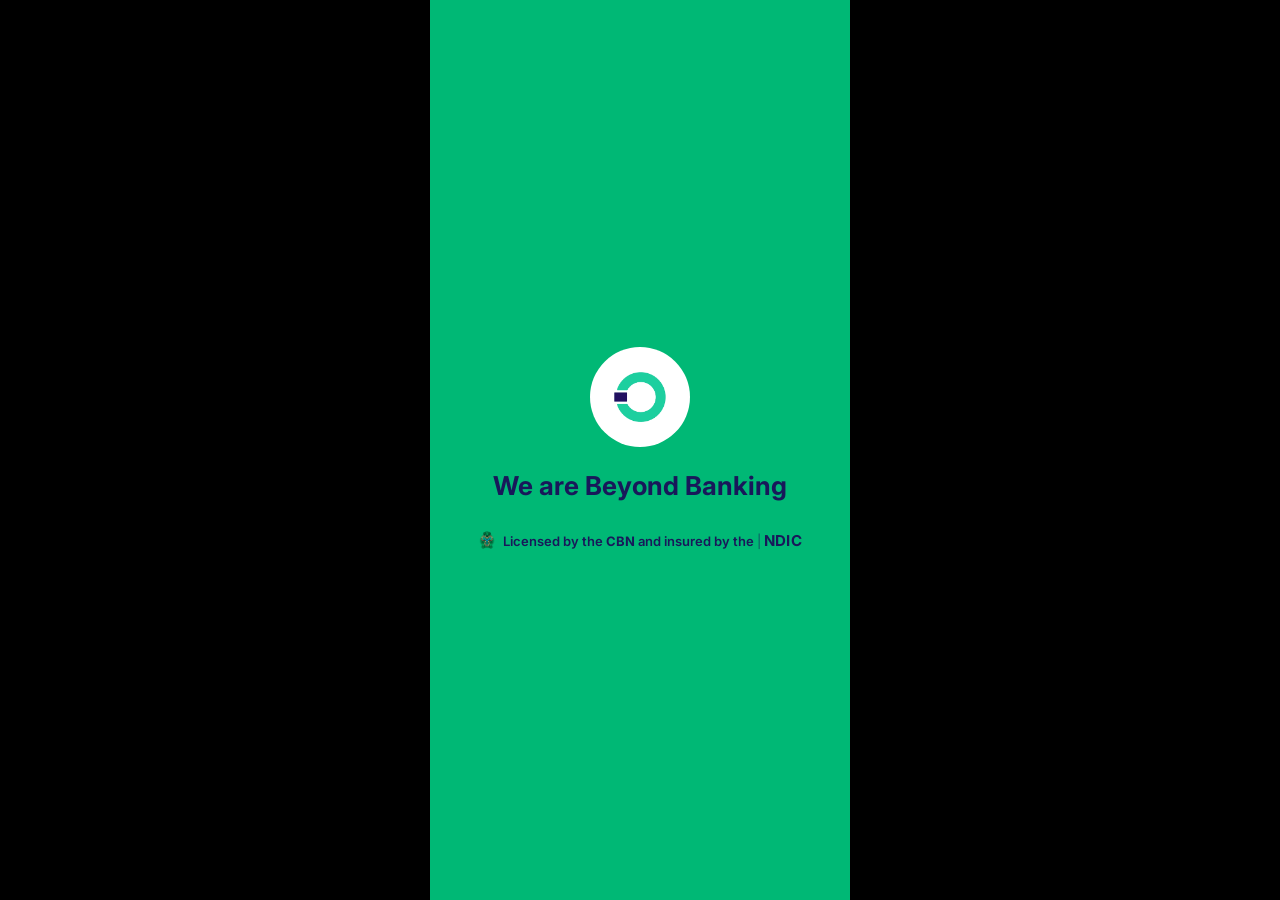
<file: index.html>
<!DOCTYPE html>
<html lang="en">
<head>
  <meta charset="UTF-8">
  <meta name="viewport" content="width=device-width, initial-scale=1.0, maximum-scale=1.0, user-scalable=no">
  <title>OPay-</title>

  <link rel="preconnect" href="https://fonts.googleapis.com">
  <link rel="preconnect" href="https://fonts.gstatic.com" crossorigin>
  <link href="https://fonts.googleapis.com/css2?family=Inter:wght@400;500;600;700;800;900&display=swap" rel="stylesheet">

  <link rel="stylesheet" href="https://cdnjs.cloudflare.com/ajax/libs/font-awesome/6.5.1/css/all.min.css">
  <link rel="stylesheet" href="style.css">
  <link rel="shortcut icon" type="image/x-icon" href="splash.png">
</head>
<body>

  <!-- ========== SPLASH SCREEN ========== -->
  <div id="splashScreen" class="screen splash-screen">
    <div class="splash-logo">
      <img src="splash.png" alt="OPay Logo">
    </div>
    <h1 class="splash-title">We are Beyond Banking</h1>
    <p class="splash-footer">
      <img src="cbn.png" alt="CBN crest" class="splash-crest">
      Licensed by the <b>CBN</b> and insured by the <span class="splash-divider">|</span> <b class="splash-ndic">NDIC</b>
    </p>
  </div>

  <!-- ========== LOGIN (PHONE NUMBER) SCREEN ========== -->
  <div id="loginScreen" class="screen login-screen hidden">
    <div class="auth-header">
      <button class="back-btn" id="loginBackBtn" aria-label="Back"><i class="fas fa-chevron-left"></i></button>
      <a href="#" class="help-link">Help</a>
    </div>

    <div class="login-logo">
      <img src="opay.png" alt="OPay">
    </div>

    <h2 class="auth-title">Log in to your account</h2>

    <fieldset class="input-group">
      <legend>Enter your Mobile No./Email</legend>
      <input type="text" id="phoneInput" inputmode="numeric" autocomplete="off">
    </fieldset>

    <p class="login-lost">Lost Your Mobile Number, <a href="#">Change Now</a></p>

    <div id="loginError" class="auth-error hidden">
      <i class="fas fa-exclamation-circle"></i>
      <span id="loginErrorText">Invalid phone number.</span>
    </div>

    <button class="btn-pill btn-muted" id="nextBtn">NEXT</button>

    <p class="auth-bottom-text">
      Don't have an OPay Account yet?<br>
      <a href="#">Click here to get one</a>
    </p>
  </div>

  <!-- ========== PASSWORD SCREEN ========== -->
  <div id="passwordScreen" class="screen password-screen hidden">
    <div class="auth-header">
      <button class="back-btn" id="passwordBackBtn" aria-label="Back"><i class="fas fa-chevron-left"></i></button>
      <a href="#" class="help-link">Help</a>
    </div>

    <div class="password-avatar">
      <img src="user.png" alt="User avatar">
    </div>

    <p class="password-phone" id="displayPhone">0808 8923 044</p>
    <h2 class="password-welcome">Welcome back</h2>

    <label class="password-label" for="passwordInput">Enter your 6-digit Password to log in</label>
    <fieldset class="input-group">
      <input type="password" id="passwordInput" placeholder="Enter 6-digit Password" maxlength="6" inputmode="numeric" autocomplete="off">
    </fieldset>

    <p class="forgot-password"><a href="#">Forgot Password?</a></p>

    <div id="passwordError" class="auth-error hidden">
      <i class="fas fa-exclamation-circle"></i>
      <span id="passwordErrorText">Incorrect password. Try again.</span>
    </div>

    <button class="btn-pill" id="loginBtn" disabled>Log in</button>

    <p class="fingerprint-link"><a href="#"><i class="fas fa-fingerprint"></i> Click to log in with Fingerprint</a></p>

    <div class="keypad-panel">
      <div class="keypad-header">
        <span><i class="fas fa-shield-halved"></i> OPay Secure Numeric Keypad</span>
        <a href="#" class="keypad-done">Done</a>
      </div>
      <div class="keypad" id="keypad">
        <button data-key="1">1</button>
        <button data-key="2">2</button>
        <button data-key="3">3</button>
        <button data-key="4">4</button>
        <button data-key="5">5</button>
        <button data-key="6">6</button>
        <button data-key="7">7</button>
        <button data-key="8">8</button>
        <button data-key="9">9</button>
        <button class="key-blank" tabindex="-1" aria-hidden="true"></button>
        <button data-key="0">0</button>
        <button data-key="delete" class="key-delete" aria-label="Delete"><i class="fas fa-delete-left"></i></button>
      </div>
    </div>
  </div>

  <!-- ========== HOME SCREEN ========== -->
  <div id="homeScreen" class="screen home-screen hidden">

    <div class="home-header">
      <div class="home-user">
        <div class="home-avatar">
          <img src="splash.png" alt="Profile">
          <span class="home-badge">3</span>
        </div>
        <h3 class="home-greeting">Hi, JAY</h3>
      </div>
      <div class="home-header-icons">
        <div class="icon-wrapper">
          <i class="fas fa-headset"></i>
          <span class="help-badge">HELP</span>
        </div>
        <div class="icon-wrapper"><i class="fas fa-qrcode"></i></div>
        <div class="icon-wrapper">
          <i class="fas fa-bell"></i>
          <span class="badge-red">14</span>
        </div>
      </div>
    </div>

    <div class="balance-card">
      <div class="balance-top">
        <div class="balance-top-left">
          <i class="fas fa-shield-halved"></i> Available Balance
          <i class="fas fa-eye-slash" id="toggleBalanceIcon"></i>
        </div>
        <div class="balance-top-right">
          Transaction History <i class="fas fa-chevron-right"></i>
        </div>
      </div>
      <div class="balance-bottom">
        <div class="balance-amount">
          <span id="balanceDisplay">₦ 20,545,890.50</span>
          <i class="fas fa-chevron-right balance-chevron"></i>
        </div>
        <button class="add-money-btn" id="addMoneyBtn"><i class="fas fa-plus"></i> Add Money</button>
      </div>
    </div>

    <div class="quick-actions">
      <div class="quick-action-item">
        <div class="qa-icon"><i class="fas fa-comment-dots"></i></div>
        <span>To OPay</span>
      </div>
      <div class="quick-action-item">
        <div class="qa-icon"><i class="fas fa-landmark"></i></div>
        <span>To Bank</span>
      </div>
      <div class="quick-action-item">
        <div class="qa-icon"><i class="fas fa-up-right-and-down-left-from-center"></i></div>
        <span>Withdraw</span>
      </div>
    </div>

    <div class="services-grid">
      <div class="service-item">
        <span class="service-badge">up to 6%</span>
        <div class="s-icon"><i class="fas fa-signal"></i></div>
        <span>Airtime</span>
      </div>
      <div class="service-item">
        <div class="s-icon"><i class="fas fa-arrow-right-arrow-left"></i></div>
        <span>Data</span>
      </div>
      <div class="service-item">
        <div class="s-icon"><i class="fas fa-futbol"></i></div>
        <span>Betting</span>
      </div>
      <div class="service-item">
        <div class="s-icon"><i class="fas fa-tv"></i></div>
        <span>TV</span>
      </div>
      <div class="service-item">
        <div class="s-icon"><i class="fas fa-wallet"></i></div>
        <span>SafeBox</span>
      </div>
      <div class="service-item">
        <span class="service-badge">Hot</span>
        <div class="s-icon"><i class="fas fa-hand-holding-dollar"></i></div>
        <span>Loan</span>
      </div>
      <div class="service-item">
        <span class="service-badge">₦5600</span>
        <div class="s-icon"><i class="fas fa-bullhorn"></i></div>
        <span>Invitation</span>
      </div>
      <div class="service-item">
        <div class="s-icon"><i class="fas fa-graduation-cap"></i></div>
        <span>More</span>
      </div>
    </div>

    <div class="promo-banner">
      <h4>Big Friday, Bigger Interest!</h4>
      <div class="promo-divider"></div>
      <div class="promo-row">
        <i class="fas fa-coins promo-coin"></i>
        <div class="promo-text">
          <strong>Fixed Savings</strong>
          <p>Save today and earn 25% p.a. returns. Start with ₦5,000!</p>
        </div>
        <button class="btn-go promo-btn">Go</button>
      </div>
    </div>



    <div class="bottom-nav">
      <div class="nav-item active"><i class="fas fa-house"></i><span>Home</span></div>
      <div class="nav-item"><i class="fas fa-gift"></i><span>Rewards</span></div>
      <div class="nav-item"><i class="fas fa-chart-line"></i><span>Finance</span></div>
      <div class="nav-item"><i class="fas fa-credit-card"></i><span>Cards</span></div>
      <div class="nav-item"><i class="fas fa-circle-user"></i><span>Me</span></div>
    </div>
  </div>

  <script src="script.js"></script>
</body>
</html>
</file>
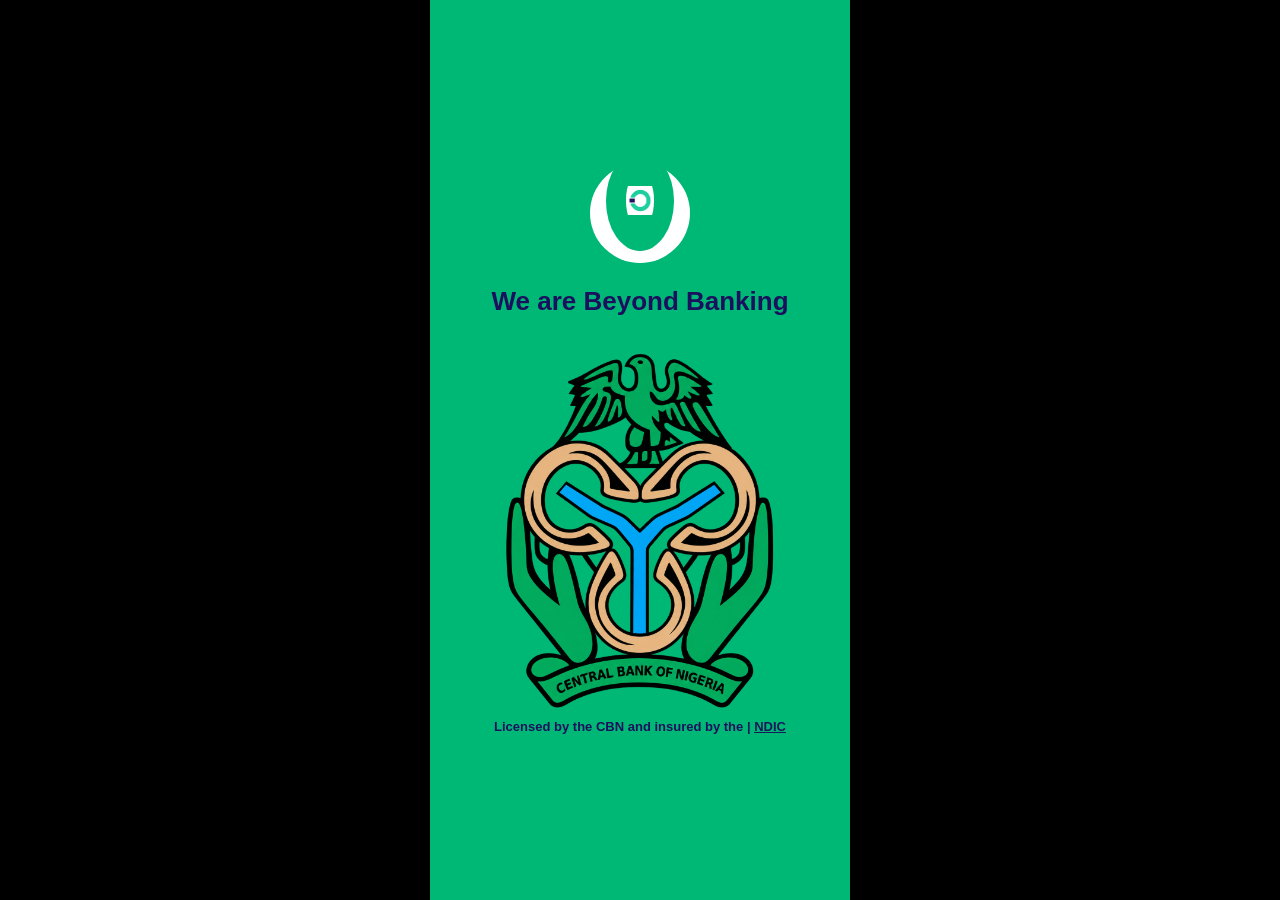
<file: index (2).html>
<!DOCTYPE html>
<html lang="en">
<head>
    <meta charset="UTF-8">
    <meta name="viewport" content="width=device-width, initial-scale=1.0, maximum-scale=1.0, user-scalable=no">
    <title>OPay-</title>
    <!-- Font Awesome for icons -->
    <link rel="stylesheet" href="https://cdnjs.cloudflare.com/ajax/libs/font-awesome/6.0.0-beta3/css/all.min.css">
    <link rel="stylesheet" href="style.css">
    <link rel="shortcut icon" type="image/x-icon" href="favicon.ico">
        
   </head>
<body>
    <div class="phone">
        <!-- ========== SPLASH SCREEN ========== -->
        <div id="splashScreen" class="screen splash-screen">
            <div class="splash-logo">
               <div class="splash-logo" style="
            background: #00b876; 
            border-radius: 50%; 
            padding: 18px; 
            width: 100px; 
            height: 100px; 
            display: flex; 
            align-items: center; 
            justify-content: center;
">
    <img src="splash.png" alt="Opay Logo" style="width: 90%; height: 90%; object-fit: contain; border-radius: 50%">
</div>
            </div>
            <div class="splash-title" style="font-family: 'Inter', Arial, sans-serif; font-weight: 800; color: #1B105E; mamargin-bottom: -10px;">We are Beyond Banking</div>
            <div class="splash-footer">
    <div class="footer-icon">
        <img src="cbn.png" alt="NDIC Icon" style="width: 100%; height: 100%; object-fit: contain;">
    </div>
    <span style="font-family: 'Inter', Arial, sans-serif; color: #1B105E; font-weight: 600;">Licensed by the <span class="cbn">CBN</span> and insured by the</span>
    <span class="ndic">| <u>NDIC </u></span>
</div>
        </div>

        <!-- ========== LOGIN (PHONE) SCREEN ========== -->
        <div id="loginScreen" class="screen login-screen hidden">
            <div class="login-header">
                <button class="back-btn" id="loginBackBtn"><i class="fas fa-chevron-left"></i></button>
                <a href="#" class="help-link">Help</a>
            </div>

           <div class="login-logo">
    <div class="logo-icon">
        <img src="opay.png" alt="OPay Logo" style="width: 100%; height: 100%; object-fit: contain;">
    </div>
</div>

            <div class="login-title">Log in to your account</div>

            <div class="input-group">
                <label>Enter your Mobile No./Email</label>
                <input type="text" id="phoneInput" placeholder="Enter your Mobile No./Email" value="">
            </div>

            <div class="login-lost">
                Lost Your Mobile Number, <a href="#">Change Now</a>
            </div>

            <div id="loginError" class="login-error hidden">
                <i class="fas fa-exclamation-circle"></i>
                <span id="loginErrorText">Invalid phone number.</span>
            </div>

            <button class="login-next-btn" id="nextBtn">NEXT</button>

            <div class="login-bottom-text">
                Don't have an OPay Account yet?<br>
                <a href="#">Click here to get one</a>
            </div>
        </div>

        <!-- ========== PASSWORD SCREEN ========== -->
        <div id="passwordScreen" class="screen password-screen hidden">
            <div class="password-header">
                <button class="back-btn" id="passwordBackBtn"><i class="fas fa-chevron-left"></i></button>
                <a href="#" class="help-link">Help</a>
            </div>

            <div class="password-avatar">
                 <div class="password-avatar">
                <img src="user.png" alt="User Avatar">
                </div>
            </div>

            <div class="password-phone" id="displayPhone">0808 8923 044</div>
            <div class="password-welcome">Welcome back</div>

            <div class="password-label">Enter your 6-digit Password to log in</div>
            <div class="password-input-group">
                <input type="password" id="passwordInput" placeholder="Enter 6-digit Password" maxlength="6" inputmode="numeric">
            </div>

            <div class="forgot-password">
                <a href="#">Forgot Password?</a>
            </div>

            <div id="passwordError" class="password-error hidden">
                <i class="fas fa-exclamation-circle"></i>
                <span id="passwordErrorText">Incorrect password. Try again.</span>
            </div>

            <button class="password-login-btn" id="loginBtn" disabled>Log in</button>

            <div class="fingerprint-link">
                <a href="#"><i class="fas fa-fingerprint"></i> Click to log in with Fingerprint</a>
            </div>

            <div class="keypad" id="keypad">
                <button data-key="1">1</button>
                <button data-key="2">2</button>
                <button data-key="3">3</button>
                <button data-key="4">4</button>
                <button data-key="5">5</button>
                <button data-key="6">6</button>
                <button data-key="7">7</button>
                <button data-key="8">8</button>
                <button data-key="9">9</button>
                <button data-key="0">0</button>
                <button data-key="delete" class="key-delete"><i class="fas fa-backspace"></i></button>
            </div>
        </div>

        <!-- ========== HOME SCREEN ========== -->
        <div id="homeScreen" class="screen home-screen hidden">
            <!-- Header -->
            <div class="home-header">
                <div class="home-user">
                    <div class="home-avatar">
                        <img src="splash.png" alt="logo" style="width:40px; height:40px; border-radius:50%;"/>
                        <div class="badge"><svg viewBox="0 0 100 100" xmlns="http://www.w3.org/2000/svg">
    <!-- Outer scalloped/laurel ring (dark gold base) -->
    <circle cx="50" cy="50" r="42" fill="#B8860B" />

    <!-- Laurel notches around the edge -->
    <g fill="#B8860B">
        <circle cx="50" cy="8"  r="7" />
        <circle cx="50" cy="92" r="7" />
        <circle cx="8"  cy="50" r="7" />
        <circle cx="92" cy="50" r="7" />
        <circle cx="20" cy="20" r="6" />
        <circle cx="80" cy="20" r="6" />
        <circle cx="20" cy="80" r="6" />
        <circle cx="80" cy="80" r="6" />
        <circle cx="13" cy="35" r="5" />
        <circle cx="87" cy="35" r="5" />
        <circle cx="13" cy="65" r="5" />
        <circle cx="87" cy="65" r="5" />
        <circle cx="35" cy="13" r="5" />
        <circle cx="65" cy="13" r="5" />
        <circle cx="35" cy="87" r="5" />
        <circle cx="65" cy="87" r="5" />
    </g>

    <!-- Inner metallic ring (lighter gold) -->
    <circle cx="50" cy="50" r="34" fill="#FFD700" />

    <!-- Inner bright gold disc -->
    <circle cx="50" cy="50" r="28" fill="#FFF3B0" />

    <!-- Subtle inner shadow ring -->
    <circle cx="50" cy="50" r="28" fill="none" stroke="#E6C200" stroke-width="1.5" />

    <!-- Number 3 -->
    <text x="50" y="62"
          font-family="Arial, Helvetica, sans-serif"
          font-size="34"
          font-weight="700"
          fill="#8B6508"
          text-anchor="middle">3</text>
</svg></div>
                    </div>
                    <div class="home-user-text">
                        <h3>Hi, JAY</h3>
                    </div>
                </div>
                <div class="home-header-icons">
                    <div class="icon-wrapper">
                        <i class="fas fa-headset"></i>
                        <span class="help-badge">HELP</span>
                    </div>
                    <div class="icon-wrapper">
                        <i class="fas fa-qrcode"></i>
                    </div>
                    <div class="icon-wrapper">
                        <i class="fas fa-bell"></i>
                        <span class="badge-red">14</span>
                    </div>
                </div>
            </div>

            <!-- Balance Card -->
            <div class="balance-card">
                <div class="balance-top">
                    <div class="balance-top-left">
                        <i class="fas fa-shield-alt"></i> Available Balance
                        <i class="fas fa-eye-slash" id="toggleBalanceIcon" style="margin-left:4px; cursor:pointer;"></i>
                    </div>
                    <div class="balance-top-right">
                        Transaction History <i class="fas fa-chevron-right" style="font-size:10px;"></i>
                    </div>
                </div>
                <div class="balance-bottom">
                    <div class="balance-amount">
                        <span id="balanceDisplay">₦ 20,545,890.50</span>
                    </div>
                    <button class="add-money-btn" id="addMoneyBtn">
                        <i class="fas fa-plus"></i> Add Money
                    </button>
                </div>
            </div>

            <!-- Quick Actions -->
            <div class="quick-actions">
                <div class="quick-action-item">
                    <div class="qa-icon"><svg viewBox="0 0 100 100" xmlns="http://www.w3.org/2000/svg">
    <!-- Chat bubble with pointed tail -->
    <path d="
        M30 28
        h40
        a14 14 0 0 1 14 14
        v18
        a14 14 0 0 1 -14 14
        h-13
        l-7 9
        l-7 -9
        h-13
        a14 14 0 0 1 -14 -14
        v-18
        a14 14 0 0 1 14 -14
        z
    " fill="#1FD8A0" />

    <!-- User head -->
    <circle cx="50" cy="44" r="8" fill="#1a1a1a" />

    <!-- User body (shoulders) -->
    <path d="
        M38 66
        a12 9 0 0 1 24 0
        z
    " fill="#1a1a1a" />
</svg></div>
                    <span>To OPay</span>
                </div>
                <div class="quick-action-item">
                    <div class="qa-icon"><i class="fa-solid fa-landmark" style="color: rgb(99, 230, 190);"></i></div>
                    <span>To Bank</span>
                </div>
                <div class="quick-action-item">
                    <div class="qa-icon"><i class="fa-solid fa-up-right-and-down-left-from-center" style="color: rgb(99, 230, 190);"></i></div>
                    <span>Withdraw</span>
                </div>
            </div>

            <!-- Services Grid -->
            <div class="services-grid">
                <div class="service-item">
                    <div class="s-icon"><i class="fas fa-phone-alt"></i></div>
                    <span>Airtime</span>
                    <span class="service-badge new">up to 6%</span>
                </div>
                <div class="service-item">
                    <div class="s-icon"><i class="fas fa-wifi"></i></div>
                    <span>Data</span>
                </div>
                <div class="service-item">
                    <div class="s-icon"><i class="fas fa-futbol"></i></div>
                    <span>Betting</span>
                </div>
                <div class="service-item">
                    <div class="s-icon"><i class="fas fa-tv"></i></div>
                    <span>TV</span>
                </div>
                <div class="service-item">
                    <div class="s-icon"><i class="fas fa-lock"></i></div>
                    <span>SafeBox</span>
                </div>
                <div class="service-item">
                    <div class="s-icon"><i class="fas fa-hand-holding-usd"></i></div>
                    <span>Loan</span>
                    <span class="service-badge new">Hot</span>
                </div>
                <div class="service-item">
                    <div class="s-icon"><i class="fas fa-gift"></i></div>
                    <span>Invitation</span>
                    <span class="service-badge new">₦5600</span>
                </div>
                <div class="service-item">
                    <div class="s-icon"><i class="fas fa-ellipsis-h"></i></div>
                    <span>More</span>
                </div>
            </div>

            <!-- Promo Banner -->
            <div class="promo-banner">
                <div class="promo-left">
                    <h4>Big Friday, Bigger Interest!</h4>
                    <p>Fixed Savings<br>Save today and earn 25% p.a. returns.<br>Start with ₦5,000!</p>
                    <button class="promo-btn">Go</button>
                </div>
                <div class="promo-right">
                    <i class="fas fa-coins" style="color:#D4AF37;"></i>
                </div>
            </div>

            <!-- Share Card -->
            <div class="share-card">
                <div class="share-avatar"><i class="fas fa-users"></i></div>
                <div class="share-text">
                    <h4>Share OPay with Others</h4>
                    <p>Help a loved one get their own account in minutes</p>
                </div>
                <button class="share-btn">Go</button>
            </div>

            <!-- Bottom Navigation -->
            <div class="bottom-nav">
                <div class="nav-item active"><i class="fas fa-home"></i> Home</div>
                <div class="nav-item"><i class="fas fa-gift"></i> Rewards</div>
                <div class="nav-item"><i class="fas fa-chart-line"></i> Finance</div>
                <div class="nav-item"><i class="fas fa-credit-card"></i> Cards</div>
                <div class="nav-item"><i class="fas fa-user"></i> Me</div>
            </div>
        </div>
        
    </div>
    <script src="script.js" type="text/javascript" charset="utf-8"></script>
    </body>
</html>
</file>
<file: style.css>
/* ===========================================================
   Design tokens — sampled directly from the reference screens
   =========================================================== */
:root {
  --bg: #1B1B1B;
  --bg-nav: #111111;
  --surface: #2C2C2C;
  --surface-light: #3A3A40;
  --keypad-key: #333338;

  --teal: #1DCF9F;
  --teal-bright: #2DE7CF;
  --teal-dark: #114C3D;

  --splash-bg: #00B875;
  --navy: #18185A;

  --white: #FFFFFF;
  --off-white: #DEDEDE;
  --gray: #9A9A9A;
  --gray-dim: #6E6E6E;
  --red: #FD6274;

  --radius-lg: 20px;
  --radius-md: 14px;
  --radius-pill: 999px;
}

/* ===========================================================
   Reset & base — mobile first: these are the ONLY rules that
   apply by default. Anything wider gets extras at the bottom.
   =========================================================== */
*, *::before, *::after {
  box-sizing: border-box;
}
html, body {
  height: 100%;
}
body {
  margin: 0;
  font-family: 'Inter', -apple-system, BlinkMacSystemFont, 'Segoe UI', Roboto, Helvetica, Arial, sans-serif;
  -webkit-tap-highlight-color: transparent;
}
button, input {
  font-family: inherit;
}
a {
  color: inherit;
  text-decoration: none;
}
img {
  max-width: 100%;
  display: block;
}
.hidden {
  display: none !important;
}

.screen {
  min-height: 100dvh;
  min-height: 100vh;
  width: 100%;
  display: flex;
  flex-direction: column;
}

/* ===========================================================
   Splash screen
   =========================================================== */
.splash-screen {
  background: var(--splash-bg);
  align-items: center;
  justify-content: center;
  text-align: center;
  padding: 24px;
}
.splash-logo {
  width: 100px;
  height: 100px;
  border-radius: 50%;
  background: var(--white);
  display: flex;
  align-items: center;
  justify-content: center;
  padding: 16px;
  margin-bottom: 24px;
}
.splash-title {
  font-size: 26px;
  font-weight: 700;
  color: var(--navy);
  line-height: 1.15;
  max-width: 400px;
  margin: 0 0 28px;
}
.splash-footer {
  color: var(--navy);
  font-weight: 600;
  font-size: 13px;
  margin: 0;
  max-width: 400px;
  line-height: 1.6;
}
.splash-crest {
  width: 18px;
  height: 18px;
  object-fit: contain;
  display: inline-block;
  vertical-align: -3px;
  margin-right: 4px;
}
.splash-divider {
  font-weight: 400;
  opacity: .6;
}
.splash-ndic {
  font-size: 15px;
  letter-spacing: 0.02em;
}

/* ===========================================================
   Shared auth screen styles (login + password)
   =========================================================== */
.login-screen, .password-screen {
  background: var(--surface);
  padding: 16px 20px 32px;
}

.auth-header {
  display: flex;
  align-items: center;
  justify-content: space-between;
  padding: 8px 0 20px;
}
.back-btn {
  background: none;
  border: none;
  color: var(--off-white);
  font-size: 20px;
  padding: 6px;
  cursor: pointer;
}
.help-link {
  color: var(--teal);
  font-weight: 600;
  font-size: 15px;
}

.login-logo {
  display: flex;
  justify-content: center;
  margin: 20px 0 36px;
}
.login-logo img {
  width: 150px;
}

.auth-title {
  color: var(--off-white);
  font-size: 24px;
  font-weight: 800;
  margin: 0 0 20px;
}

.input-group {
  border: 1.5px solid var(--teal);
  border-radius: var(--radius-md);
  padding: 0 14px;
  margin: 0 0 16px;
  min-width: 0;
}
.input-group legend {
  color: var(--teal);
  font-size: 13px;
  font-weight: 600;
  padding: 0 4px;
}
.input-group input {
  width: 100%;
  background: transparent;
  border: none;
  color: var(--white);
  font-size: 16px;
  padding: 14px 0 16px;
  caret-color: var(--teal);
}
.input-group input:focus {
  outline: none;
}
.input-group input::placeholder {
  color: var(--gray-dim);
}

.login-lost {
  color: var(--gray);
  font-size: 13px;
  margin: 0 0 8px;
}
.login-lost a {
  color: var(--teal);
  font-weight: 600;
}

.auth-error {
  display: flex;
  align-items: center;
  gap: 8px;
  background: rgba(253, 98, 116, 0.12);
  color: var(--red);
  border-radius: var(--radius-md);
  padding: 10px 14px;
  font-size: 13px;
  margin: 8px 0;
}

.btn-pill {
  width: 100%;
  border: none;
  border-radius: var(--radius-pill);
  padding: 16px;
  font-size: 16px;
  font-weight: 700;
  cursor: pointer;
  margin-top: 24px;
}
.btn-muted {
  background: var(--teal-dark);
  color: rgba(255, 255, 255, 0.45);
}
.btn-pill:not(.btn-muted) {
  background: var(--teal-bright);
  color: rgba(10, 30, 26, 0.55);
}
.btn-pill:disabled {
  background: var(--surface-light);
  color: var(--gray-dim);
  cursor: not-allowed;
}

.auth-bottom-text {
  text-align: center;
  color: var(--gray);
  font-size: 13px;
  line-height: 1.7;
  margin-top: auto;
  padding-top: 40px;
}
.auth-bottom-text a {
  color: var(--teal);
  font-weight: 600;
}

/* ===========================================================
   Password screen specifics
   =========================================================== */
.password-avatar {
  width: 88px;
  height: 88px;
  border-radius: 50%;
  overflow: hidden;
  margin: 12px auto 16px;
  border: 2px solid var(--surface-light);
}
.password-avatar img {
  width: 100%;
  height: 100%;
  object-fit: cover;
}
.password-phone {
  text-align: center;
  color: var(--off-white);
  font-size: 15px;
  font-weight: 600;
  margin: 0 0 6px;
}
.password-welcome {
  text-align: center;
  color: var(--white);
  font-size: 22px;
  font-weight: 800;
  margin: 0 0 28px;
}
.password-label {
  display: block;
  color: var(--off-white);
  font-size: 13px;
  font-weight: 600;
  margin-bottom: 10px;
}
.forgot-password {
  text-align: right;
  margin: -8px 0 24px;
}
.forgot-password a {
  color: var(--teal);
  font-size: 13px;
  font-weight: 600;
}
.fingerprint-link {
  text-align: center;
  margin: 16px 0 0;
}
.fingerprint-link a {
  color: var(--teal);
  font-size: 14px;
  font-weight: 600;
}

.keypad-panel {
  background: var(--surface-light);
  border-radius: var(--radius-lg) var(--radius-lg) 0 0;
  margin: auto -20px calc(-32px - env(safe-area-inset-bottom, 0px));
  padding: 14px 14px calc(14px + env(safe-area-inset-bottom, 0px));
}
.keypad-header {
  display: flex;
  align-items: center;
  justify-content: space-between;
  padding: 0 6px 12px;
  color: var(--off-white);
  font-size: 13px;
  font-weight: 600;
}
.keypad-header i {
  color: var(--teal);
  margin-right: 6px;
}
.keypad-done {
  color: var(--teal);
  font-weight: 700;
}
.keypad {
  display: grid;
  grid-template-columns: repeat(3, 1fr);
  gap: 2px;
  background: rgba(0, 0, 0, 0.2);
  border-radius: var(--radius-md);
  overflow: hidden;
}
.keypad button {
  background: var(--keypad-key);
  border: none;
  color: var(--white);
  font-size: 22px;
  font-weight: 600;
  padding: 20px 0;
  cursor: pointer;
}
.keypad button:active {
  background: rgba(29, 207, 159, 0.18);
}
.key-blank {
  background: transparent !important;
  cursor: default !important;
}
.key-delete {
  font-size: 18px !important;
}

/* ===========================================================
   Home screen
   =========================================================== */
.home-screen {
  background: var(--bg);
  padding: 16px 16px calc(96px + env(safe-area-inset-bottom, 0px));
}

.home-header {
  display: flex;
  align-items: center;
  justify-content: space-between;
  margin-bottom: 18px;
}
.home-user {
  display: flex;
  align-items: center;
  gap: 10px;
  min-width: 0;
}
.home-avatar {
  position: relative;
  width: 42px;
  height: 42px;
  flex-shrink: 0;
}
.home-avatar img {
  width: 100%;
  height: 100%;
  border-radius: 50%;
  object-fit: cover;
}
.home-badge {
  position: absolute;
  bottom: -3px;
  right: -3px;
  width: 18px;
  height: 18px;
  border-radius: 50%;
  background: #FFD700;
  color: #1a1a1a;
  font-size: 10px;
  font-weight: 800;
  display: flex;
  align-items: center;
  justify-content: center;
  border: 2px solid var(--bg);
}
.home-greeting {
  color: var(--off-white);
  font-size: 18px;
  font-weight: 700;
  margin: 0;
  white-space: nowrap;
  overflow: hidden;
  text-overflow: ellipsis;
}
.home-header-icons {
  display: flex;
  align-items: center;
  gap: 18px;
  flex-shrink: 0;
}
.icon-wrapper {
  position: relative;
  color: var(--off-white);
  font-size: 19px;
}
.help-badge {
  position: absolute;
  top: -10px;
  left: 50%;
  transform: translateX(-50%);
  background: var(--red);
  color: var(--white);
  font-size: 8px;
  font-weight: 800;
  padding: 1px 5px;
  border-radius: 6px;
  white-space: nowrap;
}
.badge-red {
  position: absolute;
  top: -6px;
  right: -8px;
  background: var(--red);
  color: var(--white);
  font-size: 9px;
  font-weight: 700;
  min-width: 15px;
  height: 15px;
  border-radius: 8px;
  display: flex;
  align-items: center;
  justify-content: center;
  padding: 0 3px;
}

.balance-card {
  background: var(--teal);
  border-radius: var(--radius-lg);
  padding: 18px 18px 20px;
  margin-bottom: 16px;
}
.balance-top {
  display: flex;
  justify-content: space-between;
  align-items: center;
  gap: 8px;
  margin-bottom: 14px;
}
.balance-top-left {
  display: flex;
  align-items: center;
  gap: 6px;
  color: #0F2E25;
  font-size: 13px;
  font-weight: 600;
  white-space: nowrap;
  overflow: hidden;
  text-overflow: ellipsis;
  min-width: 0;
}
.balance-top-left i:last-child {
  cursor: pointer;
  font-size: 13px;
}
.balance-top-right {
  color: #0F2E25;
  font-size: 12px;
  font-weight: 600;
  display: flex;
  align-items: center;
  gap: 4px;
  white-space: nowrap;
  flex-shrink: 0;
  cursor: pointer;
}
.balance-top-right i {
  font-size: 10px;
}
.balance-bottom {
  display: flex;
  justify-content: space-between;
  align-items: center;
  gap: 10px;
}
.balance-amount {
  display: flex;
  align-items: center;
  gap: 6px;
  color: #0F2E25;
  font-size: 18px;
  font-weight: 800;
  min-width: 0;
}
#balanceDisplay {
  white-space: nowrap;
  overflow: hidden;
  text-overflow: ellipsis;
}
.balance-chevron {
  font-size: 13px;
  opacity: .8;
}
.add-money-btn {
  background: #12241E;
  color: var(--teal);
  border: none;
  border-radius: var(--radius-pill);
  padding: 10px 16px;
  font-size: 13px;
  font-weight: 700;
  display: flex;
  align-items: center;
  gap: 6px;
  white-space: nowrap;
  flex-shrink: 0;
  cursor: pointer;
}

.quick-actions {
  background: var(--surface);
  border-radius: var(--radius-lg);
  padding: 18px 10px;
  display: flex;
  margin-bottom: 16px;
}
.quick-action-item {
  flex: 1;
  display: flex;
  flex-direction: column;
  align-items: center;
  gap: 8px;
  cursor: pointer;
}
.qa-icon {
  width: 44px;
  height: 44px;
  border-radius: 12px;
  background: var(--teal);
  color: #0F2E25;
  display: flex;
  align-items: center;
  justify-content: center;
  font-size: 18px;
}
.quick-action-item span {
  color: var(--off-white);
  font-size: 12px;
  font-weight: 600;
}

.services-grid {
  background: var(--surface);
  border-radius: var(--radius-lg);
  padding: 20px 14px;
  display: grid;
  grid-template-columns: repeat(4, 1fr);
  gap: 20px 8px;
  margin-bottom: 16px;
}
.service-item {
  position: relative;
  display: flex;
  flex-direction: column;
  align-items: center;
  gap: 8px;
  cursor: pointer;
}
.s-icon {
  width: 44px;
  height: 44px;
  border-radius: 12px;
  background: var(--teal);
  color: #1a1a1a;
  display: flex;
  align-items: center;
  justify-content: center;
  font-size: 18px;
}
.service-item span:last-child {
  color: var(--off-white);
  font-size: 11.5px;
  font-weight: 600;
  text-align: center;
}
.service-badge {
  position: absolute;
  top: -8px;
  left: 50%;
  transform: translateX(-50%);
  background: var(--red);
  color: var(--white);
  font-size: 9px;
  font-weight: 700;
  padding: 2px 7px;
  border-radius: 8px;
  white-space: nowrap;
  z-index: 1;
}

.promo-banner {
  background: linear-gradient(115deg, #173128 0%, #2A3A22 60%, #373D21 100%);
  border-radius: var(--radius-lg);
  padding: 18px;
  margin-bottom: 16px;
}
.promo-banner h4 {
  color: var(--white);
  font-size: 15px;
  font-weight: 700;
  margin: 0 0 12px;
}
.promo-divider {
  border-top: 1px dashed rgba(255, 255, 255, 0.2);
  margin-bottom: 14px;
}
.promo-row {
  display: flex;
  align-items: center;
  gap: 12px;
}
.promo-coin {
  font-size: 28px;
  color: #D4AF37;
  flex-shrink: 0;
}
.promo-text {
  flex: 1;
  min-width: 0;
}
.promo-text strong {
  color: var(--white);
  font-size: 14px;
  display: block;
  margin-bottom: 2px;
}
.promo-text p {
  color: var(--gray);
  font-size: 12px;
  margin: 0;
  line-height: 1.4;
}
.btn-go {
  background: var(--teal);
  color: #0F2E25;
  border: none;
  border-radius: var(--radius-pill);
  padding: 10px 22px;
  font-size: 13px;
  font-weight: 700;
  cursor: pointer;
  flex-shrink: 0;
}

.share-card {
  background: var(--surface);
  border-radius: var(--radius-lg);
  padding: 16px;
  display: flex;
  align-items: center;
  gap: 12px;
  margin-bottom: 8px;
}
.share-avatar {
  width: 46px;
  height: 46px;
  border-radius: 50%;
  background: var(--surface-light);
  color: var(--gray);
  display: flex;
  align-items: center;
  justify-content: center;
  font-size: 18px;
  flex-shrink: 0;
}
.share-text {
  flex: 1;
  min-width: 0;
}
.share-text h4 {
  color: var(--white);
  font-size: 14px;
  font-weight: 700;
  margin: 0 0 2px;
}
.share-text p {
  color: var(--gray);
  font-size: 12px;
  margin: 0;
  line-height: 1.4;
}

.bottom-nav {
  position: fixed;
  left: 0;
  right: 0;
  bottom: 0;
  background: var(--bg-nav);
  display: flex;
  padding: 10px 4px calc(10px + env(safe-area-inset-bottom, 0px));
  z-index: 50;
}
.nav-item {
  flex: 1;
  display: flex;
  flex-direction: column;
  align-items: center;
  gap: 4px;
  color: var(--gray-dim);
  font-size: 10px;
  font-weight: 600;
  cursor: pointer;
}
.nav-item i {
  font-size: 19px;
}
.nav-item.active {
  color: var(--teal);
}

/* ===========================================================
   Wider screens (tablets / desktop) — mobile styles above are
   the baseline; this just keeps things from stretching too wide
   =========================================================== */
@media (min-width: 560px) {
  body {
    background: #000;
  }
  .screen {
    max-width: 420px;
    margin: 0 auto;
    min-height: 100vh;
    box-shadow: 0 0 60px rgba(0, 0, 0, 0.5);
  }
  .bottom-nav {
    max-width: 420px;
    margin: 0 auto;
  }
}
</file>
